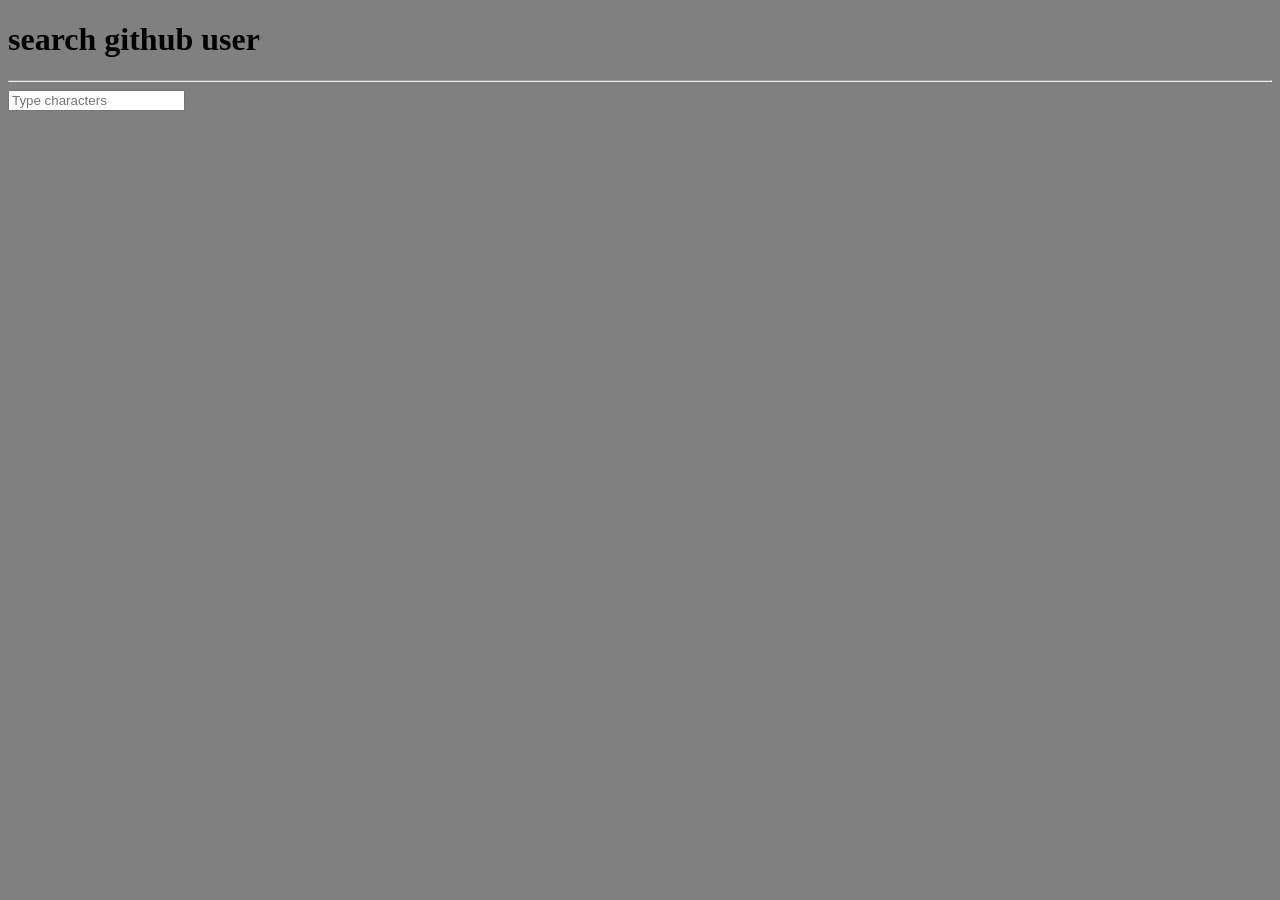
<file: Day 2/Github user/index.html>
<!DOCTYPE html>
<html lang="en">
<head>
    <meta charset="UTF-8">
    <meta http-equiv="X-UA-Compatible" content="IE=edge">
    <meta name="viewport" content="width=device-width, initial-scale=1.0">

    <title>Github user search</title>
    <script src ="./demo.js"></script>
    <link rel ="stylesheet" href ="./style.css" >
</head>
<body>
    <div class="container">
        <h1 class = " danger text-center">search github user </h1>
        <hr/>
        <div class ="row">
            <div class ="col-md-3">    
            </div>
            <div class = "col-md-6">
                <form class="from" autocomplete="off">
                    <input class ="form-control" id="userInput" type = "text"
                    name ="users" placeholder="Type characters" />
                    <div class ="row" id="userSuggestion">
                    </div>
                    </form>
            </div>
        <div class ="col-md-3">
        </div>
        </div>
    </div>
    </body>
</html>
</file>
<file: Day 2/Github user/style.css>
img{
    float : right;
    width : 120px;
    height : 120px;
    margin-right : 40px;
}
.name{
    font-size: 25px;
    margin-top: 30px;
    color : red;
}
body{
    background-color: grey;
}
</file>
